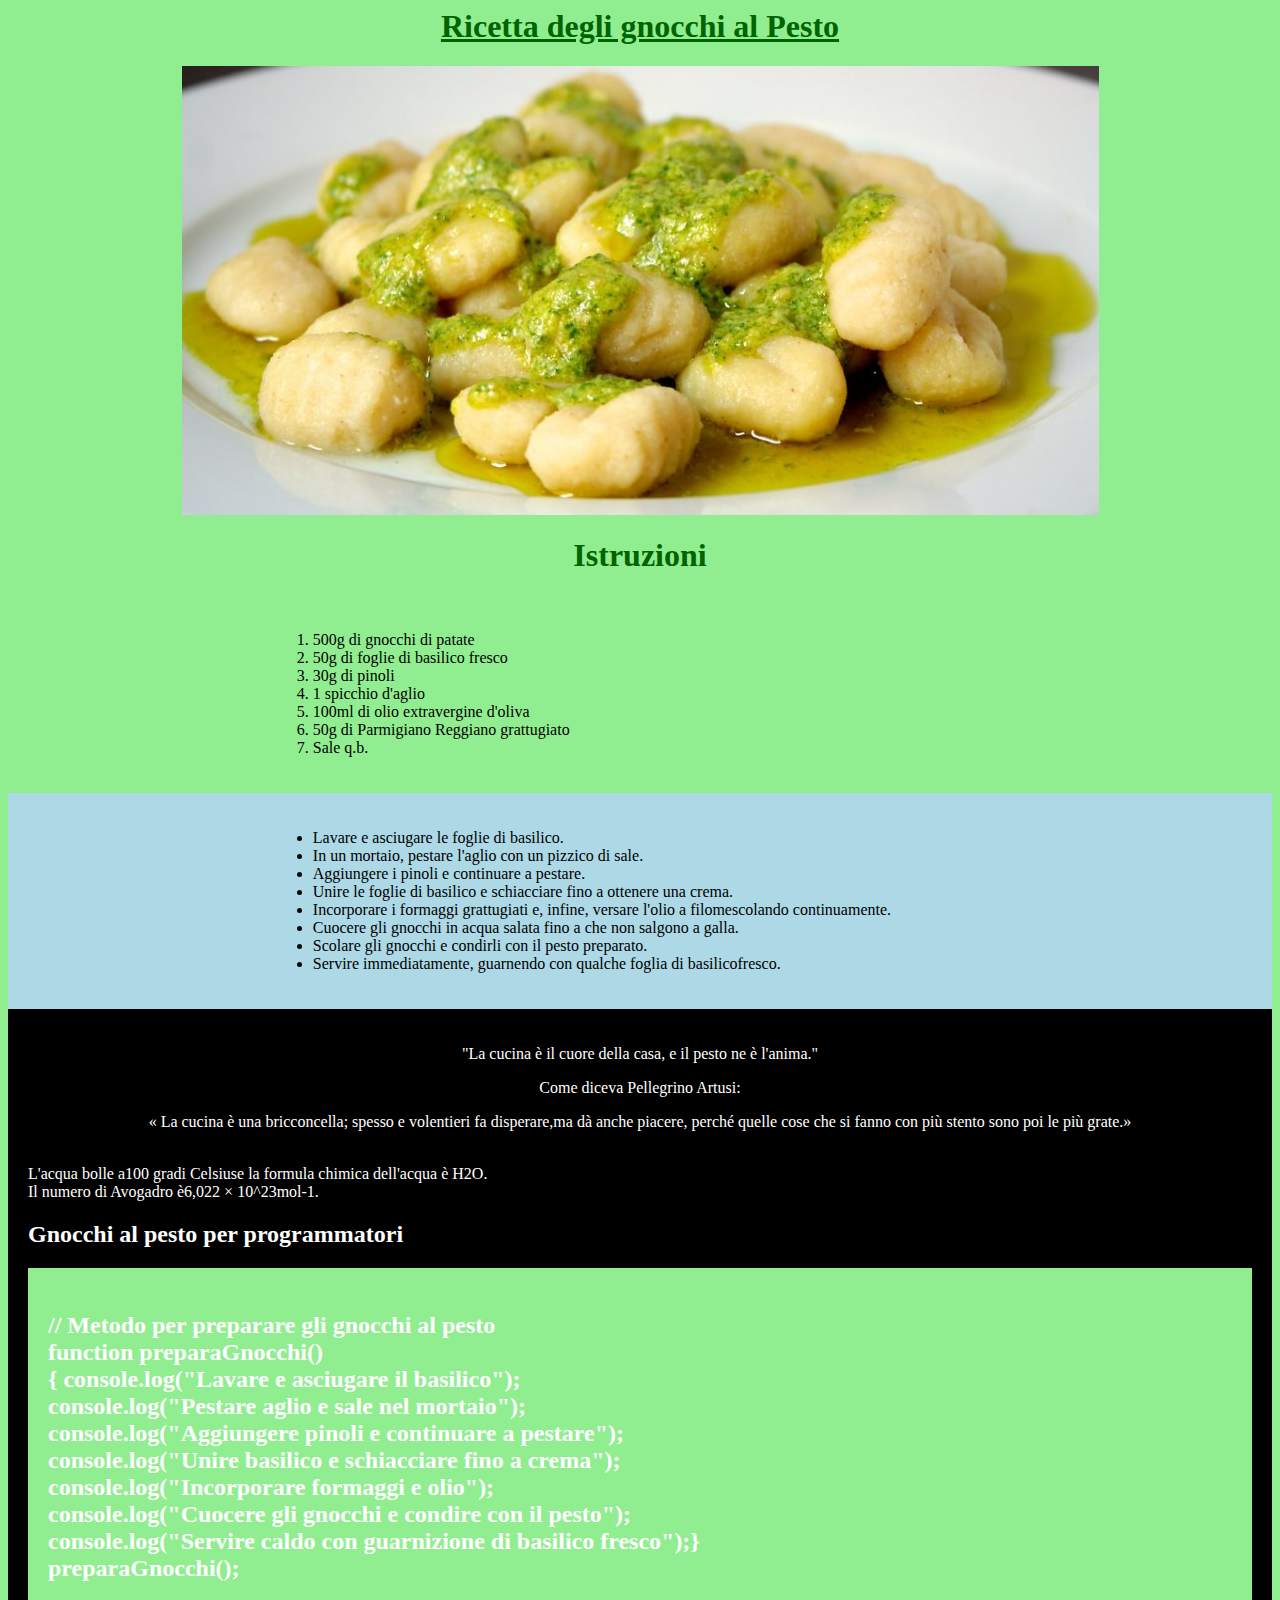
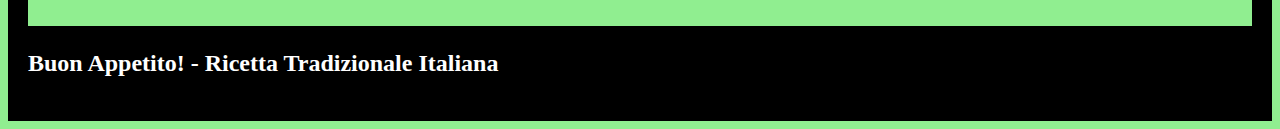
<file: verifica/gnocchiScali.html>
<html>
<head>

<title>ricetta gnocchi al pesto</title>
<link rel="stylesheet" href="gnocchiScali.css">

</head>

<h1><u>Ricetta degli gnocchi al Pesto</u></h1>

<p align=center> <img src="immagini/gnocchi.jpg" alt="Gnocchi al pesto"> <p>

<h1>Istruzioni</h1>
<div style="background-color:lightgreen;padding:20px;">
<tr>
<ol>

<li>500g di gnocchi di patate</li>
<li>50g di foglie di basilico fresco</li>
<li>30g di pinoli</li>
<li>1 spicchio d'aglio</li>
<li>100ml di olio extravergine d'oliva</li>
<li>50g di Parmigiano Reggiano grattugiato</li>
<li>Sale q.b.</li>
</tr>

</ol>


</div>
<div style="background-color:lightblue;padding:20px;">

<tr>
<ul>

<li>Lavare
e asciugare le foglie di basilico.</li>
<li>In un mortaio, pestare l'aglio con un pizzico di sale.</li>
<li>Aggiungere i pinoli e continuare a pestare.</li>
<li>Unire le foglie di basilico e schiacciare fino a ottenere una crema.</li>
<li>Incorporare i formaggi grattugiati e, infine, versare l'olio a filomescolando continuamente.</li>
<li>Cuocere gli gnocchi in acqua salata fino a che non salgono a galla.</li>
<li>Scolare gli gnocchi e condirli con il pesto preparato.</li>
<li>Servire immediatamente, guarnendo con qualche foglia di basilicofresco.</li>
<tr>
</ul>





<ol>
</div>


<div style="background-color:black;color:white;padding:20px;">









</table>


<blockquote>"La cucina è il cuore della casa, e il pesto ne è l'anima."</blockquote>
<p align=center >Come diceva
Pellegrino Artusi: <blockquote>«
La cucina è una bricconcella; spesso e volentieri fa disperare,ma dà anche piacere, perché quelle cose che si fanno con più stento sono poi le più grate.»</blockquote><br>
L'acqua bolle a100 gradi Celsiuse la formula chimica dell'acqua è H2O.<br>Il numero di Avogadro è6,022 × 10^23mol-1.</p>


<h2>Gnocchi al pesto per programmatori<h2>

<div style="background-color:lightgreen;padding:20px;">

<p align=left >// Metodo per preparare gli gnocchi al pesto
<br>function preparaGnocchi() 
<br>{ console.log("Lavare e asciugare il basilico");
<br> console.log("Pestare aglio e sale nel mortaio");
<br> console.log("Aggiungere pinoli e continuare a pestare");
<br> console.log("Unire basilico e schiacciare fino a crema");
<br> console.log("Incorporare formaggi e olio"); 
<br>console.log("Cuocere gli gnocchi e condire con il pesto");
<br> console.log("Servire caldo con guarnizione di basilico fresco");}
<br>preparaGnocchi();</p>








</div>

<p>Buon Appetito!
-
Ricetta Tradizionale Italiana</p>












</body>



</html>
</file>
<file: verifica/gnocchiScali.css>
body { background-color:lightgreen; }
h2{align=center}
h1{text-align:center;color:darkgreen}
table{ width: 100%; border-collapse: collapse; }
th, td { border: 1px solid #ddd; padding: 8px; }
ol{text-align:left;margin-left: 20%;}
caption{text-align:center}
ul{text-align:left;margin-left: 20%;}
blockquote{text-align:center}
</file>
